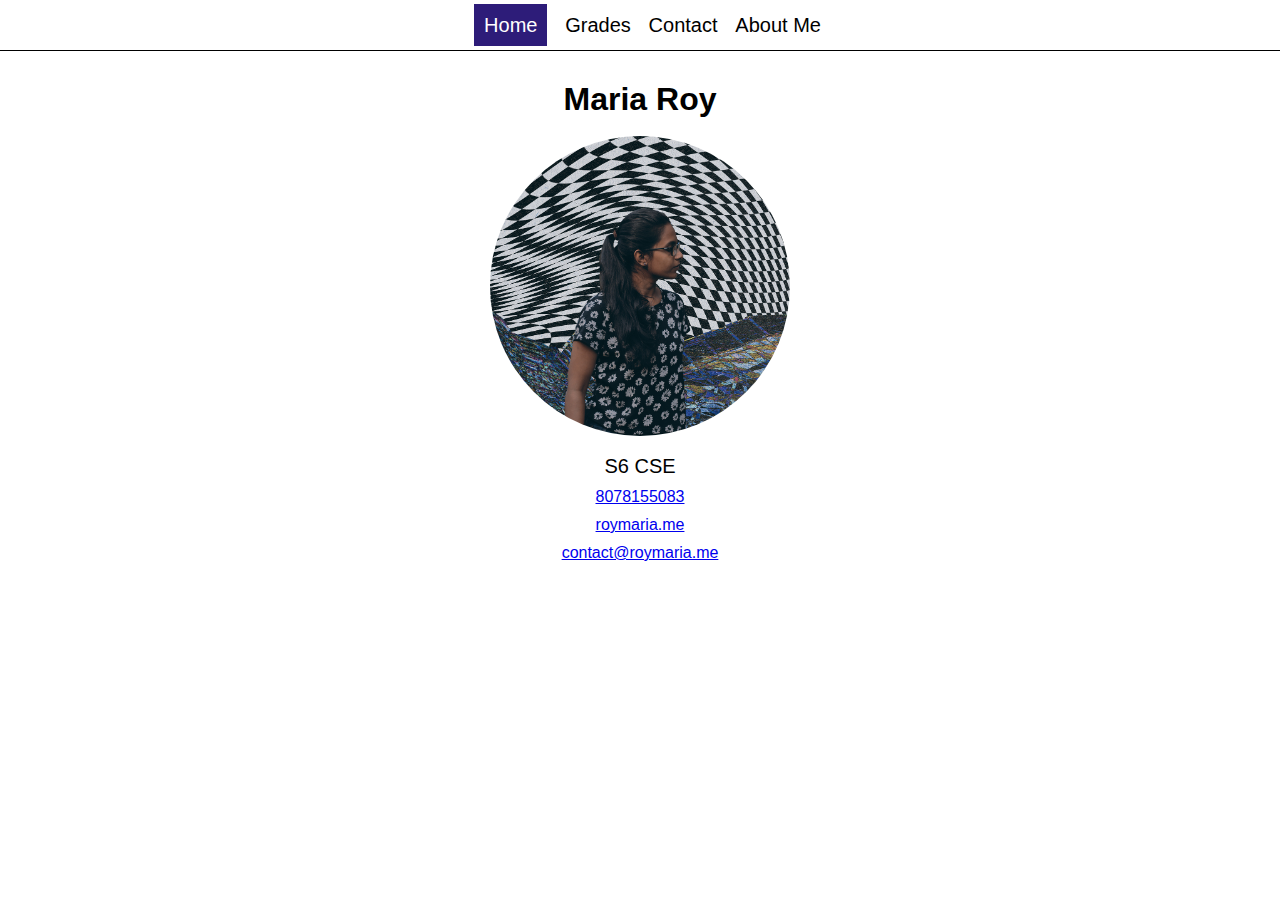
<file: index.html>
<!DOCTYPE html>
<html lang="en">
<head>
    <meta charset="UTF-8">
    <meta http-equiv="X-UA-Compatible" content="IE=edge">
    <meta name="viewport" content="width=device-width, initial-scale=1.0">
    

    <link rel="stylesheet" href="./css/style.css">
    <title>Home</title>
</head>
<body class="index">
    
    <div class="navbar">
        <ul>
            <li><a class="active" href="index.html">Home</a></li>
            
            <li><a href="./pages/grades.html">Grades</a></li>
            <li><a href="./pages/contact.html">Contact</a></li>
            <li><a href="./pages/about.html">About Me</a></li>
        </ul>
    </div>

    <div class="profile-div">
        <div>
            
            
            <h1>Maria Roy</h1> <br>
            <img class="profile-image" src="./img/img1.jpg" alt="Maria Roy"> <br>
        </div>

        <ul class="profile-details">
            <li style="font-size: 20px;">S6 CSE</li>
            <li><a target="_blank" href="tel:+918078155083">8078155083</a></li>
            <li><a target="_blank" href="https://roymaria.me">roymaria.me</a></li>
            <li><a target="_blank" href="mailto:contact@roymaria.me">contact@roymaria.me</a></li>
        
        </ul>
        

    </div>
    
</body>
</html>
</file>
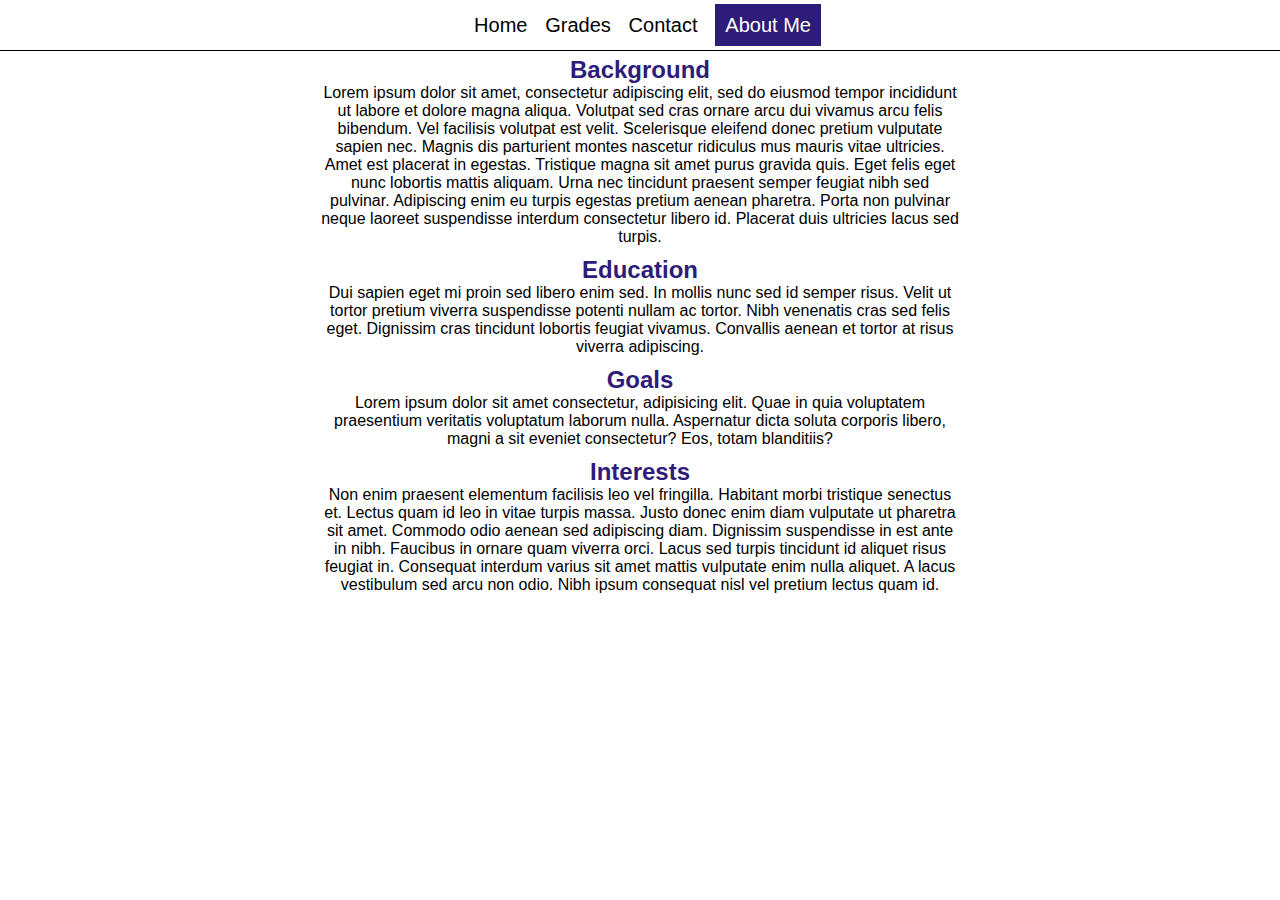
<file: pages/about.html>
<!DOCTYPE html>
<html lang="en">
<head>
    <meta charset="UTF-8">
    <meta http-equiv="X-UA-Compatible" content="IE=edge">
    <meta name="viewport" content="width=device-width, initial-scale=1.0">
    <link rel="stylesheet" href="../css/style.css">
    <title>About Me</title>
</head>
<body>
    
    <div class="navbar">
        <ul>
            <li><a href="../index.html">Home</a></li>
            
            <li><a href="grades.html">Grades</a></li>
            <li><a href="contact.html">Contact</a></li>
            <li><a class="active" href="about.html">About Me</a></li>
        </ul>
    </div>

    <div class="sections">
        <h2>Background</h2>
        <p>Lorem ipsum dolor sit amet, consectetur adipiscing elit, sed do eiusmod tempor incididunt ut labore et dolore magna aliqua. Volutpat sed cras ornare arcu dui vivamus arcu felis bibendum. Vel facilisis volutpat est velit. Scelerisque eleifend donec pretium vulputate sapien nec. Magnis dis parturient montes nascetur ridiculus mus mauris vitae ultricies. Amet est placerat in egestas. Tristique magna sit amet purus gravida quis. Eget felis eget nunc lobortis mattis aliquam. Urna nec tincidunt praesent semper feugiat nibh sed pulvinar. Adipiscing enim eu turpis egestas pretium aenean pharetra. Porta non pulvinar neque laoreet suspendisse interdum consectetur libero id. Placerat duis ultricies lacus sed turpis.</p>
    </div>

    <div class="sections">
        <h2>Education</h2>
        <p>Dui sapien eget mi proin sed libero enim sed. In mollis nunc sed id semper risus. Velit ut tortor pretium viverra suspendisse potenti nullam ac tortor. Nibh venenatis cras sed felis eget. Dignissim cras tincidunt lobortis feugiat vivamus. Convallis aenean et tortor at risus viverra adipiscing. </p>
    </div>

    

    <div class="sections">
        <h2>Goals</h2>
        <p>Lorem ipsum dolor sit amet consectetur, adipisicing elit. Quae in quia voluptatem praesentium veritatis voluptatum laborum nulla. Aspernatur dicta soluta corporis libero, magni a sit eveniet consectetur? Eos, totam blanditiis?</p>
    </div>

    <div class="sections">
        <h2>Interests</h2>
        <p>Non enim praesent elementum facilisis leo vel fringilla. Habitant morbi tristique senectus et. Lectus quam id leo in vitae turpis massa. Justo donec enim diam vulputate ut pharetra sit amet. Commodo odio aenean sed adipiscing diam. Dignissim suspendisse in est ante in nibh. Faucibus in ornare quam viverra orci. Lacus sed turpis tincidunt id aliquet risus feugiat in. Consequat interdum varius sit amet mattis vulputate enim nulla aliquet. A lacus vestibulum sed arcu non odio. Nibh ipsum consequat nisl vel pretium lectus quam id.</p>
    </div>
</body>
</html>
</file>
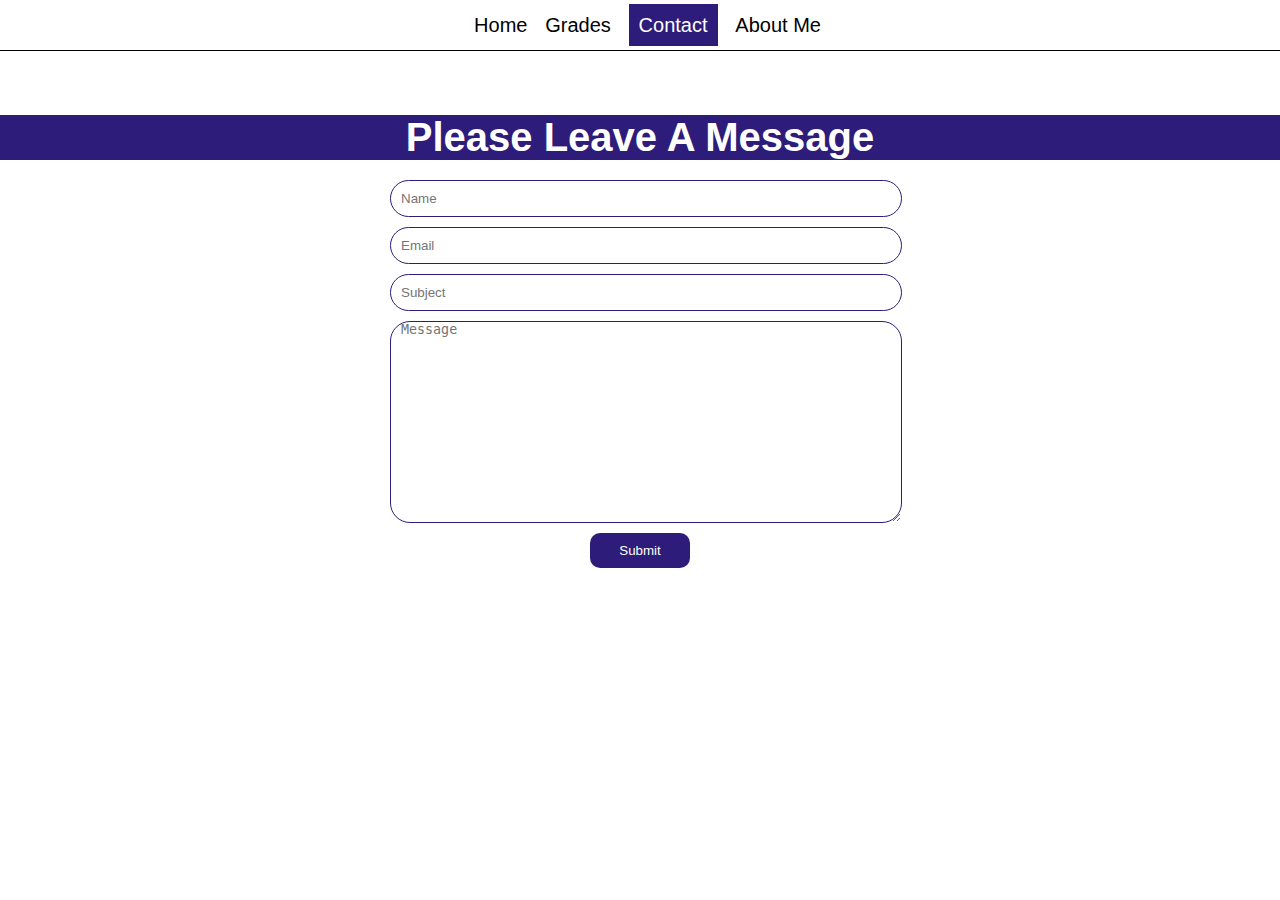
<file: pages/contact.html>
<!DOCTYPE html>
<html lang="en">
<head>
    <meta charset="UTF-8">
    <meta http-equiv="X-UA-Compatible" content="IE=edge">
    <meta name="viewport" content="width=device-width, initial-scale=1.0">
    <link rel="stylesheet" href="../css/style.css">
    <title>Contact Me</title>
</head>
<body>

    
    <div class="navbar">
        <ul>
            <li><a href="../index.html">Home</a></li>
            
            <li><a href="grades.html">Grades</a></li>
            <li><a class="active" href="contact.html">Contact</a></li>
            <li><a href="about.html">About Me</a></li>
        </ul>
    </div>


    <div class="contact">
        <h2 id="contactme">Please Leave A Message</h2>
       
        <div class="form">
            
            <form>
                <input type="text" placeholder="Name">
                <input type="text" placeholder="Email">
                <input type="text" placeholder="Subject">
                <textarea cols="40" rows="5" placeholder="Message"></textarea>
                <input type="submit">
            </form>
        </div>
    </div>
</body>
</html>
</file>
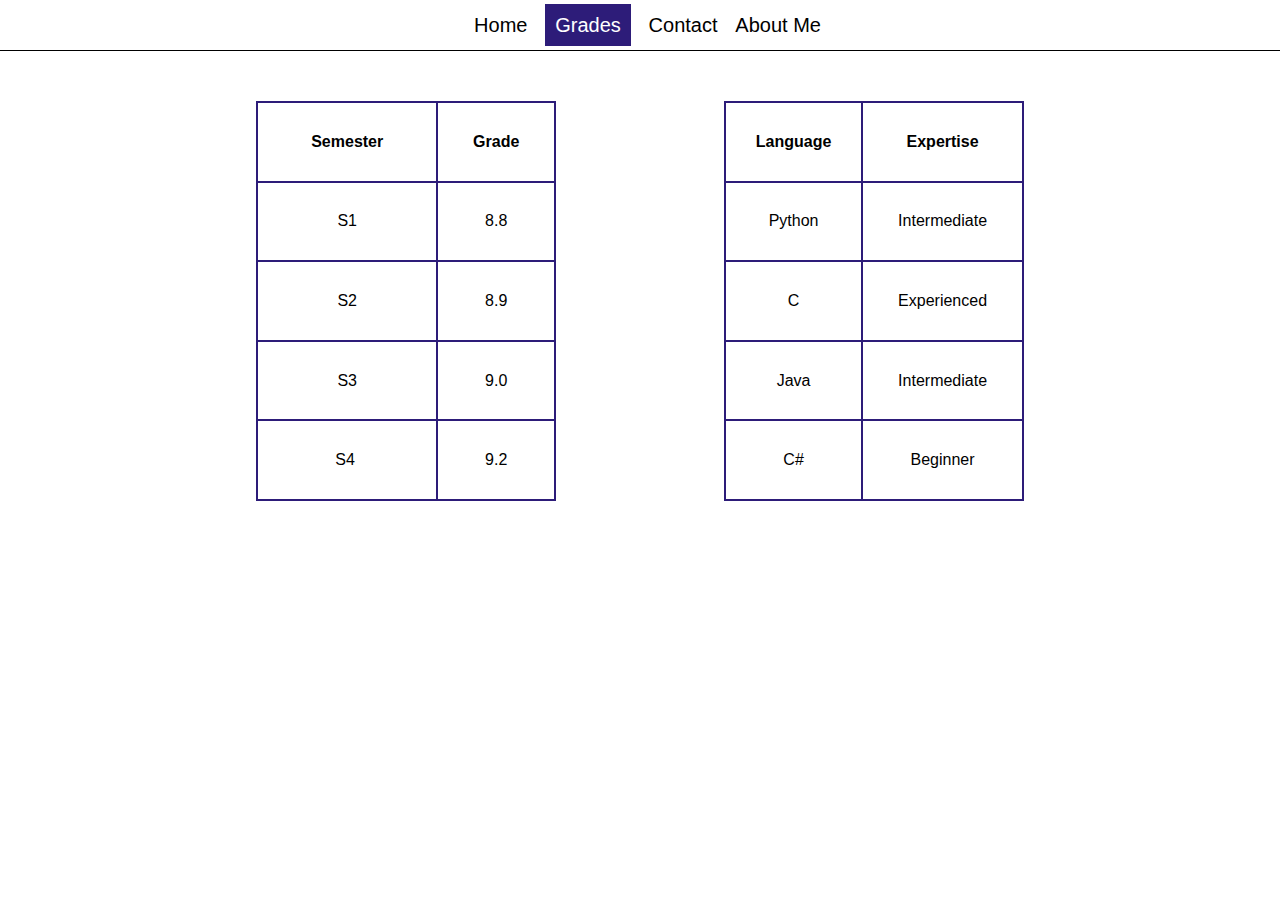
<file: pages/grades.html>
<!DOCTYPE html>
<html lang="en">
<head>
    <meta charset="UTF-8">
    <meta http-equiv="X-UA-Compatible" content="IE=edge">
    <meta name="viewport" content="width=device-width, initial-scale=1.0">
    
    <link rel="stylesheet" href="../css/style.css">
    <title>Grades</title>
</head>
<body>
    
    <div class="navbar">
        <ul>
            <li><a href="../index.html">Home</a></li>
            
            <li><a class="active" href="grades.html">Grades</a></li>
            <li><a href="contact.html">Contact</a></li>
            <li><a href="about.html">About Me</a></li>
        </ul>
    </div>
    <div id="tab1">
        <table>
            
            <tr>
                <th>Semester</th>
                <th>Grade</th>
            </tr>
            <tr>
                <td>S1</td>
                <td>8.8</td>
            </tr>
            <tr>
                <td>S2</td>
                <td>8.9</td>
            </tr>
            <tr>
                <td>S3</td>
                <td>9.0</td>
            </tr>
            <tr>
                <td>S4&nbsp;</td>
                <td>9.2</td>
            </tr>
            

        </table>
    </div>

    <div id="tab2">
        <table>
            
            <tr>
                <th>Language</th>
                <th>Expertise</th>
            </tr>
            <tr>
                <td>Python</td>
                <td>Intermediate</td>
            </tr>
            <tr>
                <td>C</td>
                <td>Experienced</td>
            </tr>
            <tr>
                <td>Java</td>
                <td>Intermediate</td>
            </tr>
            <tr>
                <td>C#</td>
                <td>Beginner</td>
            </tr>
            

        </table>
    </div>
</body>
</html>
</file>
<file: css/style.css>
* {
    margin: 0;
    padding: 0;
    
  }
html {
    font-size: 10px;
    font-family:'Trebuchet MS', 'Lucida Sans Unicode', 'Lucida Grande', 'Lucida Sans', Arial, sans-serif;
    background-color: white;
    color: black;
}


h2 {
    color: rgb(45, 28, 121);
   
}

.profile-div {
    
    text-align: center;
    font-size: 16px;
    
  }
.profile-image{
   
    object-fit: cover;
    object-position:50% 100%;
    height: 300px;
    width: 300px;
    border-radius: 50%;
}

h1{
    margin-top: 30px;
    
    margin-left: auto;
    margin-right: auto;
}
.profile-details{
   
   
    margin-top: 10px;
    margin-left: auto;
    margin-right: auto;
}
.profile-details li{
    padding: 5px;
}
.navbar {
    width: 100%;
    height: 50px;
    background: #ffffff;
    border-bottom: 1px solid black;
    
}

.navbar ul {
    list-style: none;
    text-align: center;
    line-height: 50px;
    
}

.navbar ul li {
    display: inline-block;
}

.navbar ul li a {
    color: #000000;
    text-decoration: none;
    margin-left: 15px;
    font-size: 20px;
}

.navbar ul li .active {
    color: white;
    background-color :rgb(45, 28, 121); 
    padding: 10px;
}

table {
    width: 300px;
    height: 400px;
    margin-left: auto;
    margin-right: auto;
    margin-top: 5%;
    padding: 5px;;
    font-size: 16px;
    border: 2px solid rgb(45, 28, 121);
    
}

table, th, td {
    border: 2px solid rgb(45, 28, 121);
    border-collapse: collapse;
    margin-top: 50px;
  }

td{
    text-align: center;
}

#tab1{
    float: left;
    margin-left: 20%;
}


#tab2{
    float: right;
    margin-right: 20%;
}
.contact {
    width: 100%;
    height: 500px;
    text-align: center;
    padding-top: 5%;

}

.contact h2 {
    margin: 0;
    font-size: 40px;margin-bottom: 20px;
    
}


.contact .form {
    width: 500px;
    height: 400px;
    margin: auto; 
}


.contact .form input[type=text] ,textarea {
    display: block;
    width: 100%;
    height: 35px;
    border:0;
    margin-bottom: 10px;
    border: 1px solid rgb(45, 28, 121);
    border-radius: 20px;
    padding-left: 10px
}

textarea {
    height: 200px;
}

.contact .form input[type=submit] {
    float:none;
    width: 100px;
    border: 0;
    border-radius: 10px;
    background: rgb(45, 28, 121);
    color: white;
    padding: 10px;
    cursor: pointer
}

.sections{
    
    width: 50%;
    padding: 5px;
    text-align: center;
    font-size: 16px;
    margin-left: auto;
    margin-right: auto;

}

#contactme{
    background-color: rgb(45, 28, 121);
    color: white;
   
}
</file>
